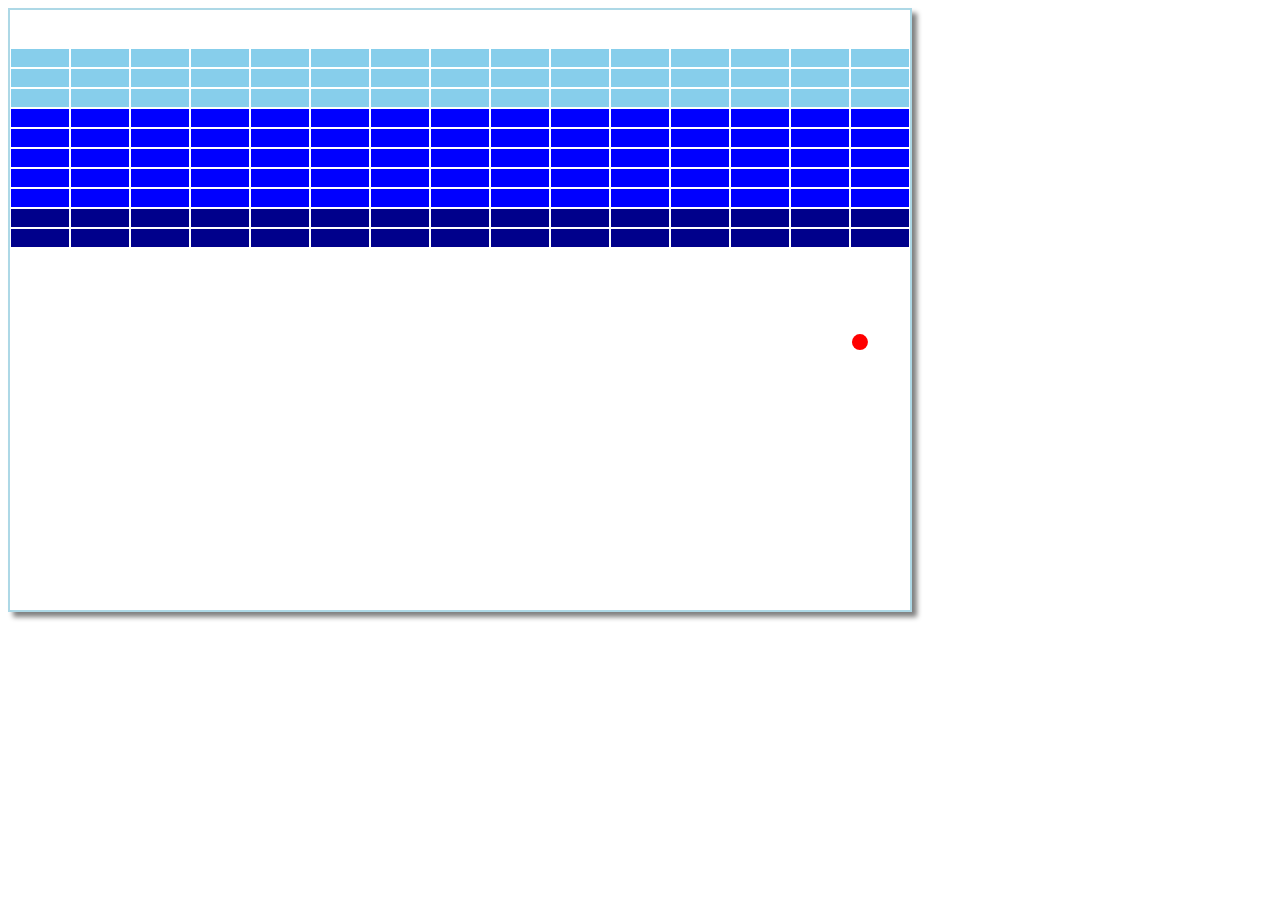
<file: Demos/01-GettingStarted/StaticSite3/index.html>
<!DOCTYPE html>
<html>

<head>
    <title>Breakout!</title>
    <link rel='stylesheet' type='text/css' href='Styles.css'/>
    <script src="Sprite.js"></script>
    <script src="Ball.js"></script>
    <script src="Brick.js"></script>
    <script src="Breakout.js"></script>
</head>

<body onload="init()">
	
    <div>
		<canvas id="myCanvas" width="900" height="600">
			Sorry, your browser doesn't support canvas.
		</canvas>
	</div>
	
</body>
</html>
</file>
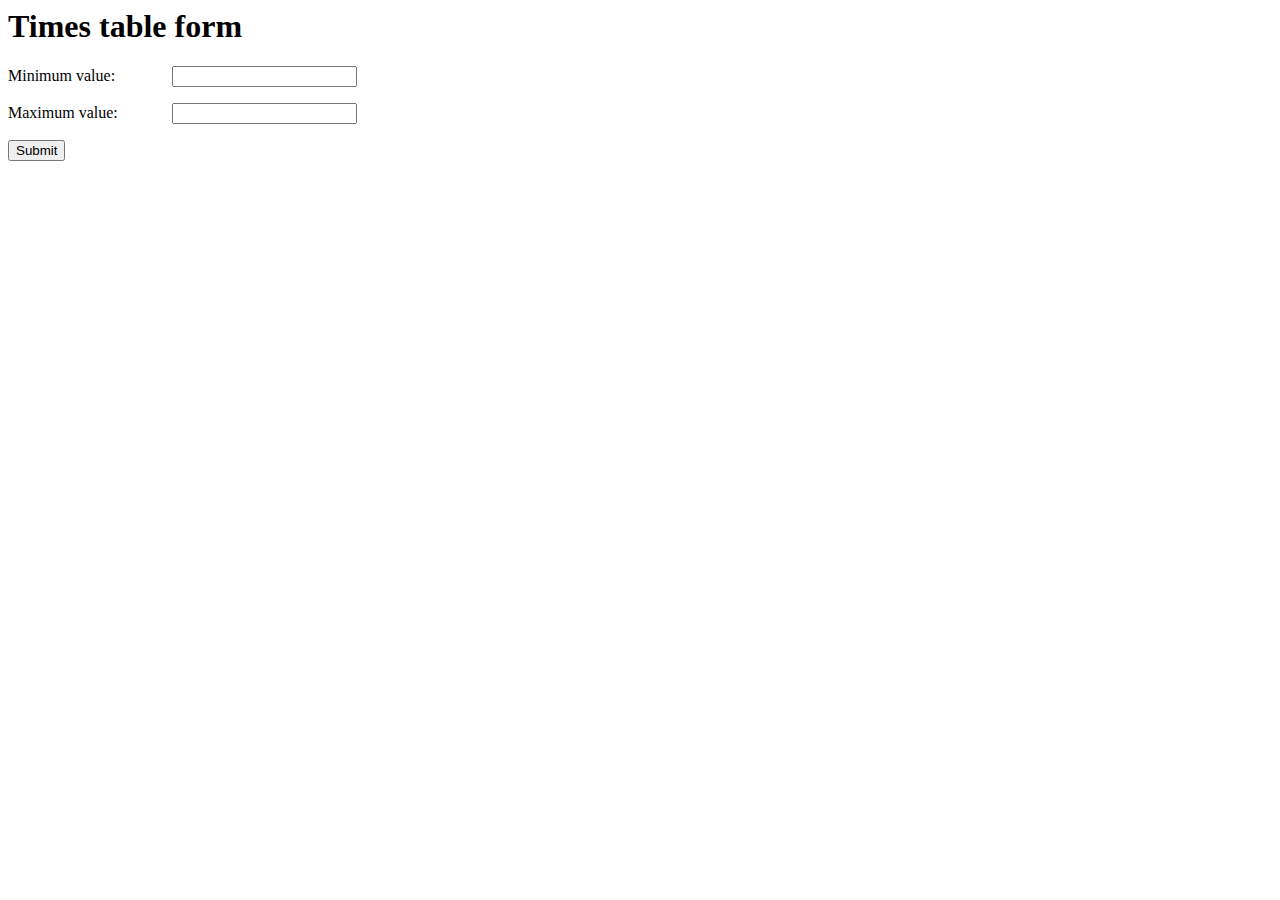
<file: Demos/05-WebApps/timestableForm.html>
<html>
<head>
    <title>Times table form</title>
    <style>
        label {
            display: inline-block;
            width: 10em;
        }
		.formrow {
		    margin-bottom: 1em;
		}
    </style>
</head>
<body>
    <h1>Times table form</h1>
    
    <form action="timestableFormProcessing.php" method="post">

        <div class="formrow">
            <label>Minimum value:</label>
            <input type="text" name="min">
        </div>
      
        <div class="formrow">
            <label>Maximum value:</label>
            <input type="text" name="max">
        </div>      
      
        <div class="formrow">   
            <input type="submit" text="Submit">
        </div>
	  
    </form>
    
</body>
</html>
</file>
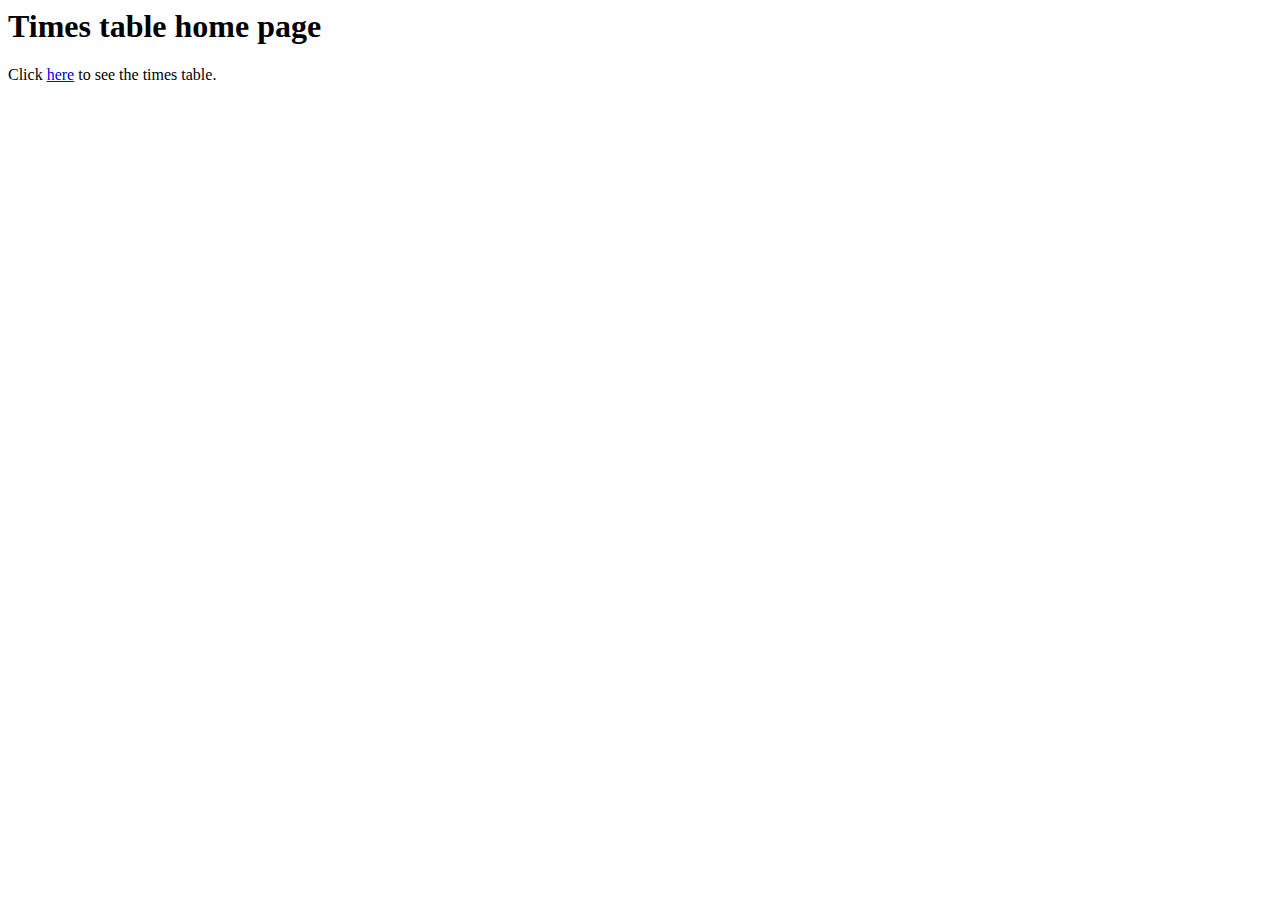
<file: Demos/05-WebApps/timestableHome.html>
<html>
<head>
    <title>Times table home page</title>
</head>
<body>
    <h1>Times table home page</h1>
    <div>
       Click <a href="timestable.php">here</a> to see the times table.
    </div>
</body>
</html>
</file>
<file: Demos/01-GettingStarted/StaticSite3/Styles.css>
﻿body {
    font-family: arial, verdana;
    font-size: 12px;
}

canvas {
    border: 2px solid lightblue;
    box-shadow: 5px 5px 5px gray;
}
</file>
